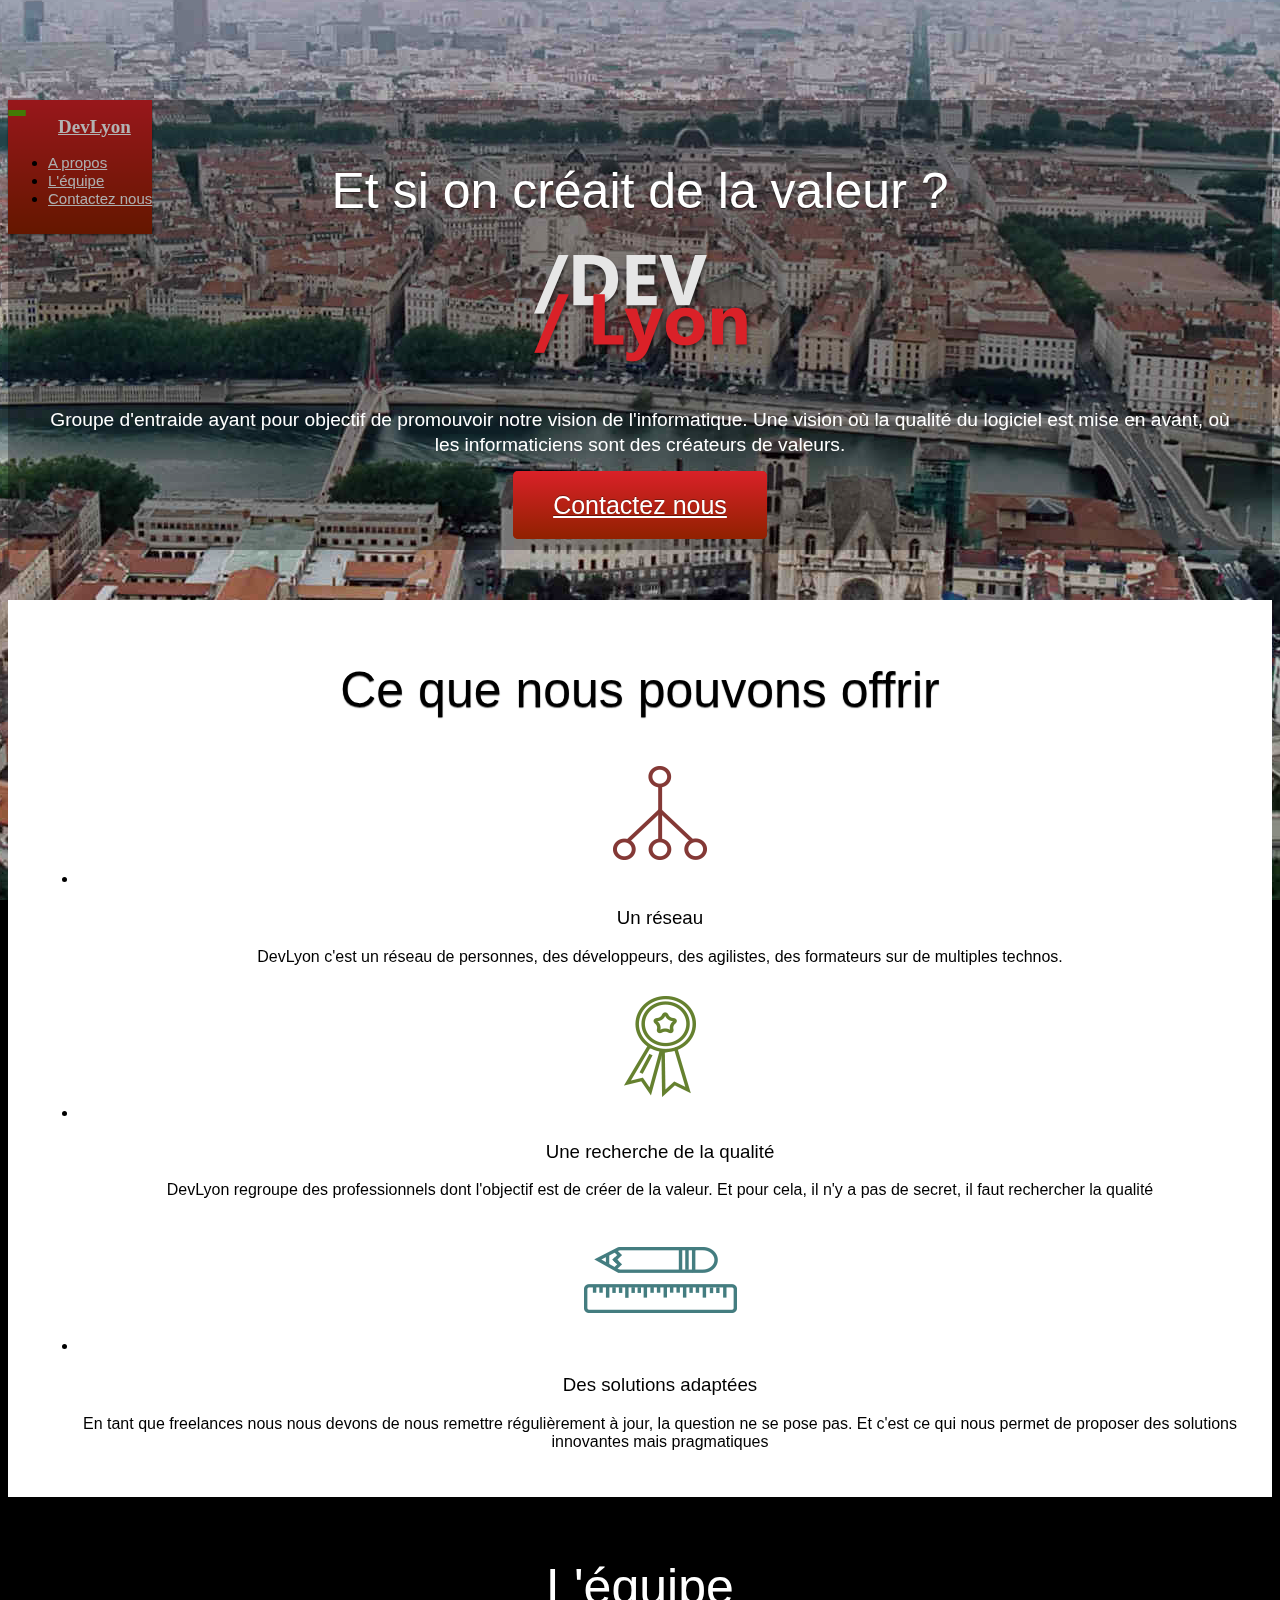
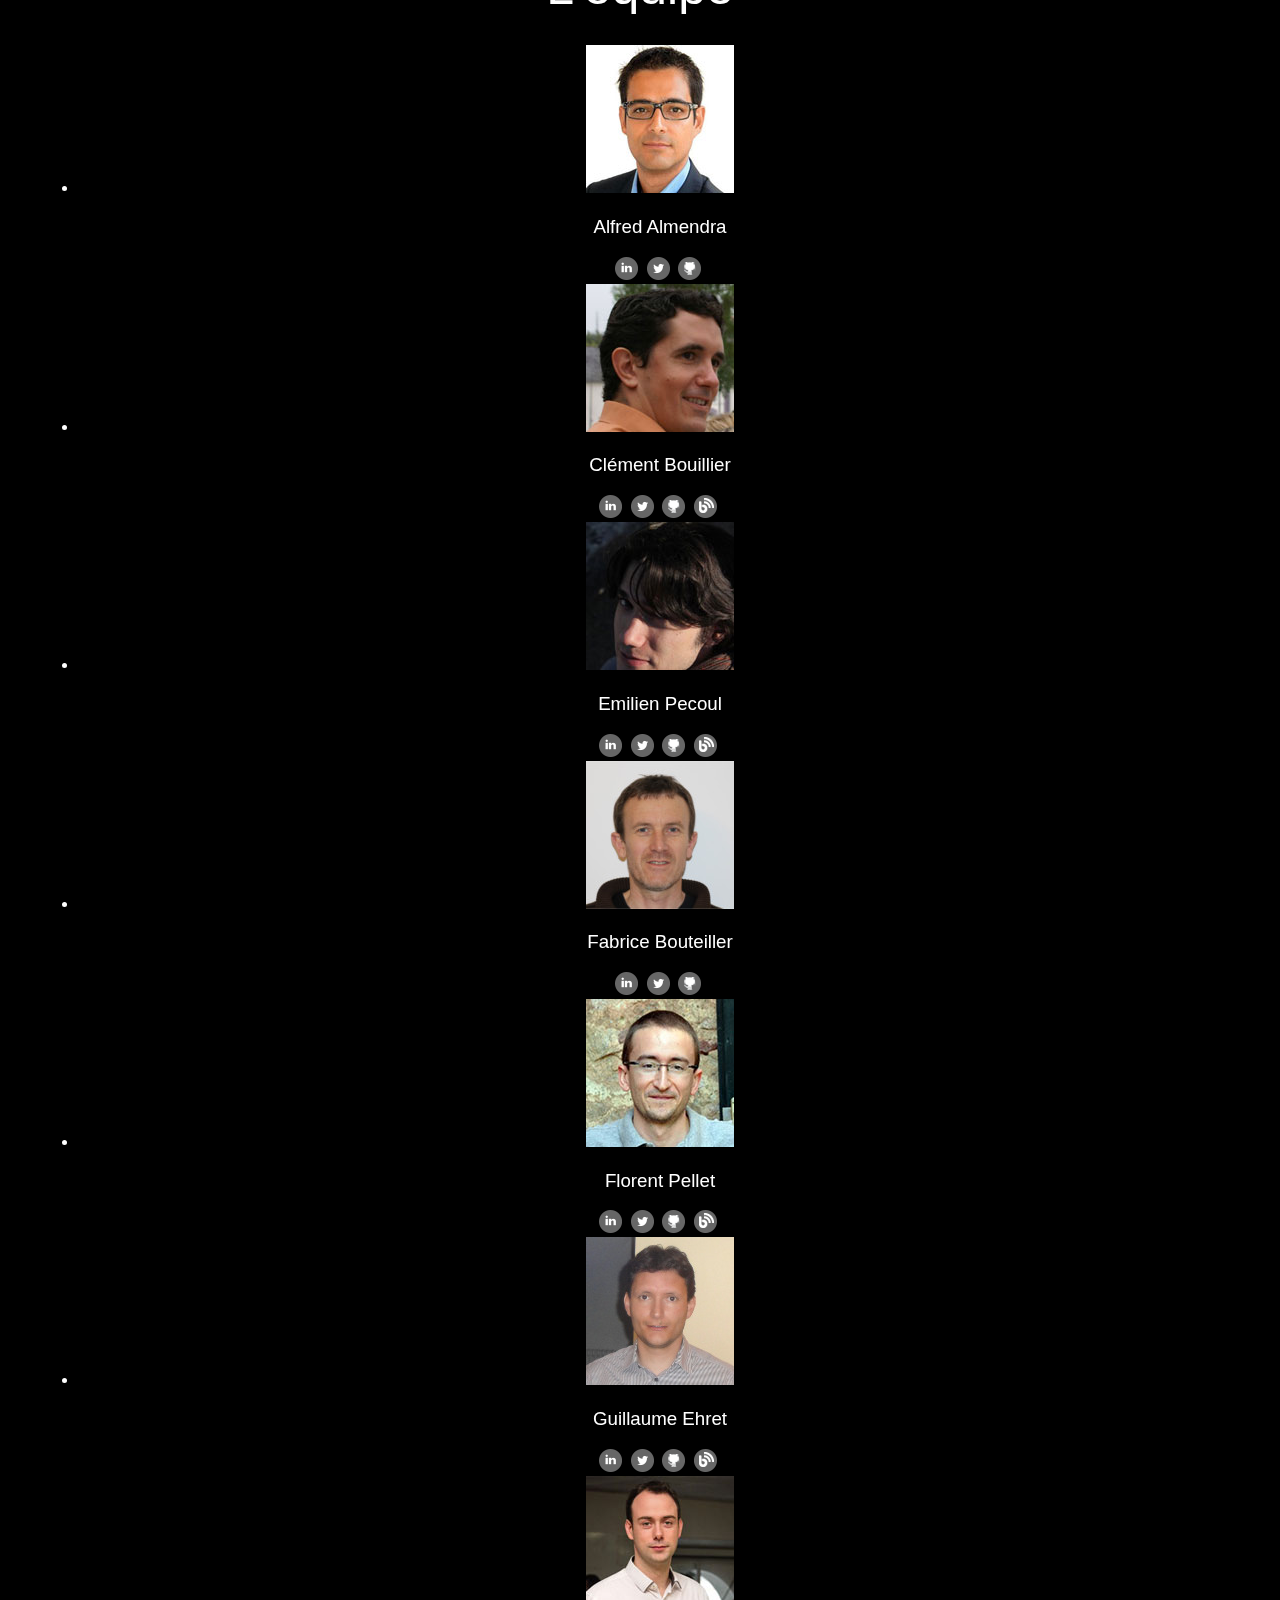
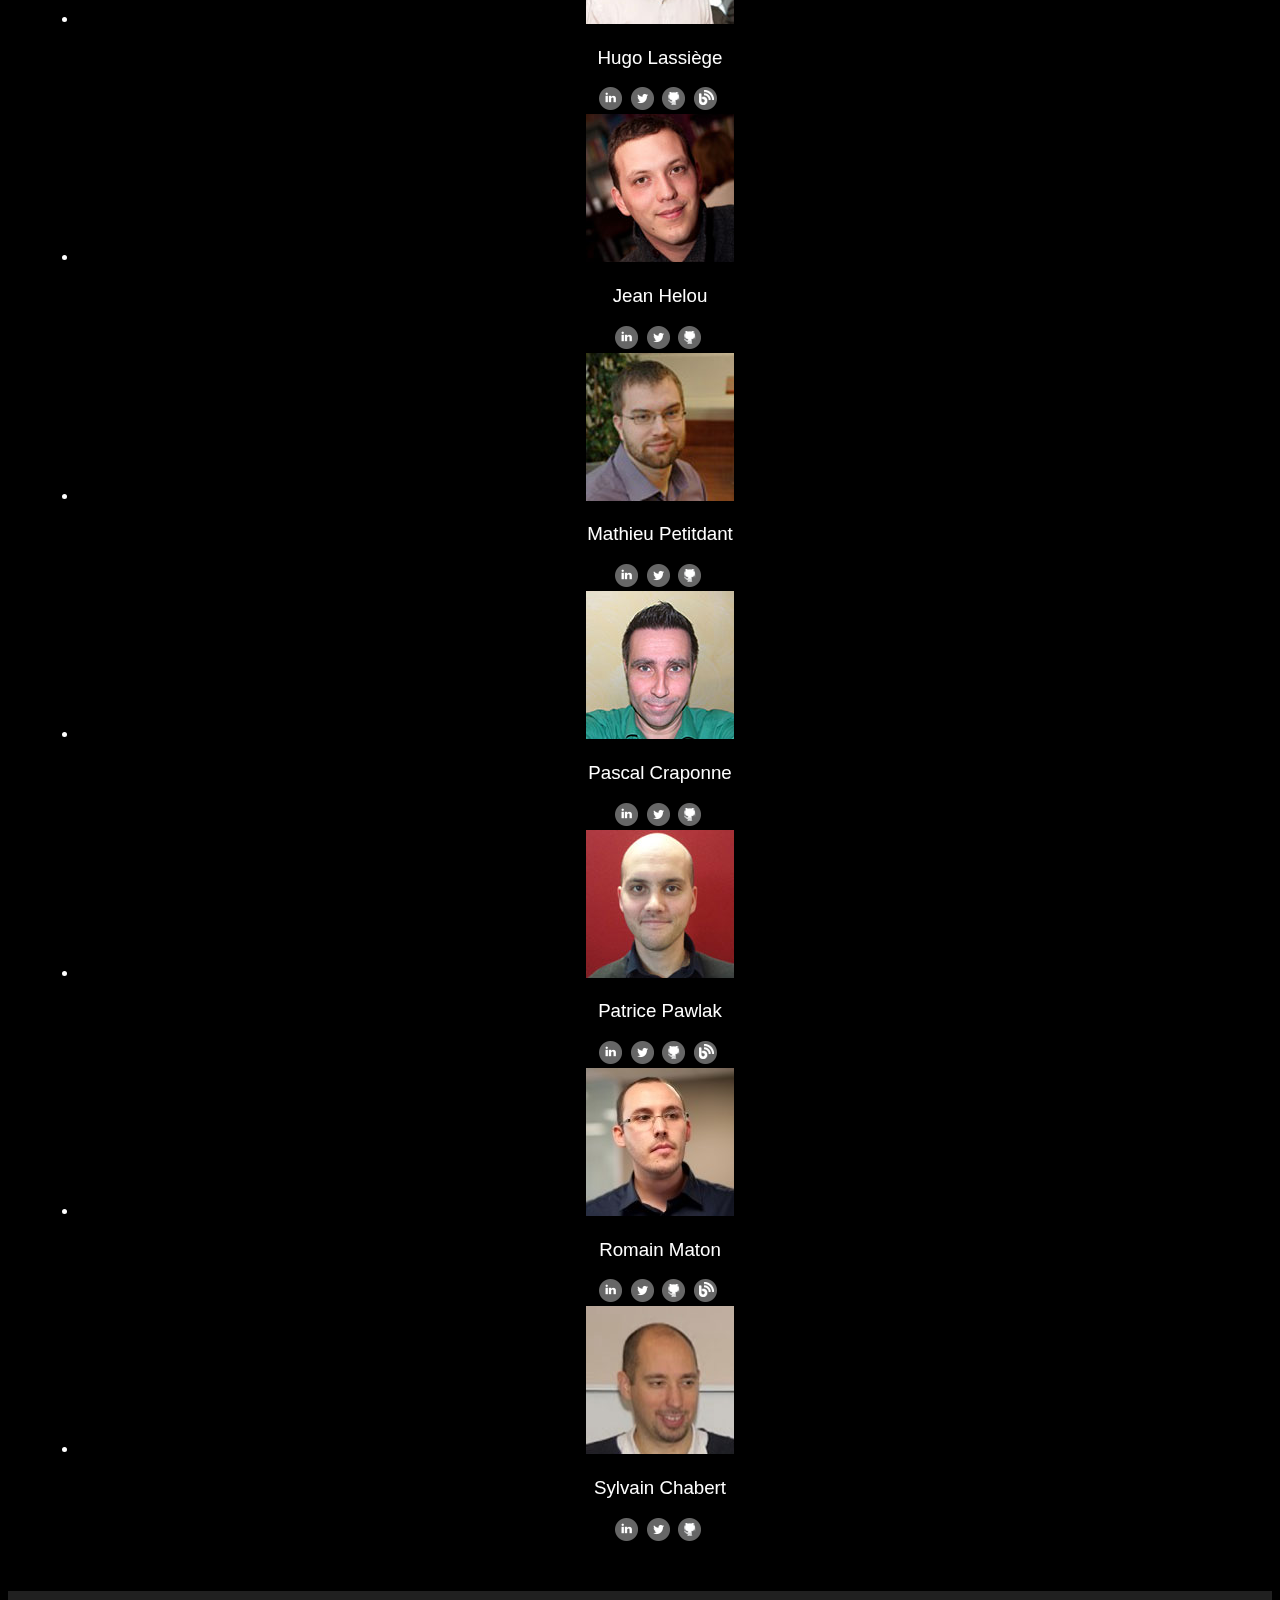
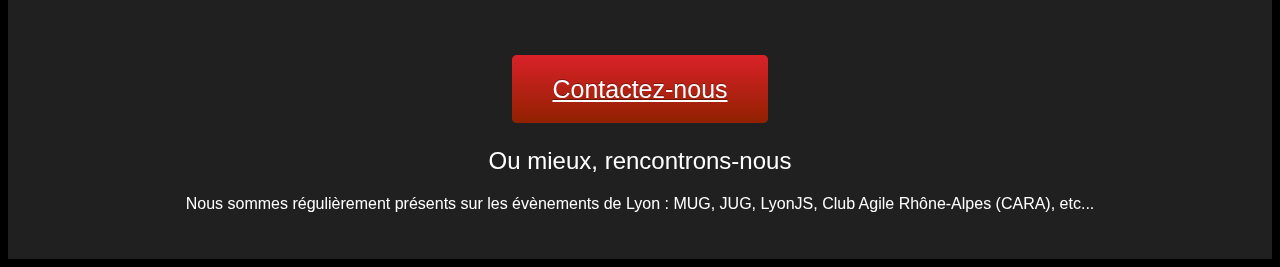
<file: index.html>
﻿<!DOCTYPE html>
<html>
<head>
	<meta http-equiv="X-UA-Compatible" content="IE=edge,chrome=1">
    <meta http-equiv="content-type" content="text/html; charset=UTF-8">
    <title>DevLyon</title>
    <meta name="viewport" content="width=device-width, initial-scale=1.0">
    <meta name="description" content="freelance, lyon, developpement, informatique">
    <link href="http://ajax.aspnetcdn.com/ajax/bootstrap/2.3.2/css/bootstrap.min.css" rel="stylesheet">
    <link href="http://ajax.aspnetcdn.com/ajax/bootstrap/2.3.2/css/bootstrap-responsive.min.css" rel="stylesheet">
    <link href="css/main.css" rel="stylesheet">
</head>
<body>
<div id="big-video-wrap">
    <div class="video-js vjs-default-skin vjs-playing" id="big-video-vid"></div>
</div>

<!-- Navbar -->
<div class="navbar navbar-fixed-top">
    <div class="navbar-inner">
        <div class="container">
            <a class="btn btn-navbar" data-toggle="collapse" data-target=".nav-collapse">
                <span class="icon-bar"></span>
                <span class="icon-bar"></span>
                <span class="icon-bar"></span>
            </a>
            <a class="brand scroller" data-section="html" href="#">DevLyon</a>

            <div class="nav-collapse collapse">
                <ul class="nav pull-right">
                    <li><a href="#" class="scroller" data-section="#about">A propos</a></li>
                    <li><a href="#" class="scroller" data-section="#team">L'équipe</a></li>
                    <li><a href="#" class="scroller" data-section="#contact">Contactez nous</a></li>
                </ul>
            </div>
        </div>
    </div>
</div>
<!-- end Navbar -->


<!-- #intro -->
<div class="main-container">
    <div class="container-fluid" id="intro">
        <div class="container">
            <div class="row span6 center">
                <h1>Et si on créait de la valeur ?</h1>

                <img src="img/logoDevLyon.png"/>
                <p>Groupe d'entraide ayant pour objectif de promouvoir notre vision de l'informatique.
                    Une vision où la qualité du logiciel est mise en avant, où les informaticiens sont des créateurs de valeurs.
                </p>
                <a href="https://docs.google.com/forms/d/1K6MIpv87y0d5Gqb_cn1l7Zlfn8xYAxYa_JT2TCQ4Qfs/prefill" target="_blank" class="btn btn-xlarge btn-purple">Contactez nous</a>
            </div>
        </div>
    </div>
    <!-- ends Intro -->


    <!-- #about -->
    <div class="container-fluid" id="about">
        <div class="container light">
            <h1>Ce que nous pouvons offrir</h1>
            <ul class="thumbnails">
                <li class="span4">
                    <div class="thumbnail">
                        <img alt="" src="img/icon1.png">

                        <h3>Un réseau</h3>

                        <p>DevLyon c'est un réseau de personnes, des développeurs, des agilistes, des formateurs sur de multiples technos.</p>
                    </div>
                </li>

                <li class="span4">
                    <div class="thumbnail">
                        <img alt="" src="img/icon2.png">

                        <h3>Une recherche de la qualité</h3>

                        <p>DevLyon regroupe des professionnels dont l'objectif est de créer de la valeur. Et pour cela, il n'y a pas de secret, il faut rechercher la qualité</p>
                    </div>
                </li>

                <li class="span4">
                    <div class="thumbnail">
                        <img alt="" src="img/icon3.png">

                        <h3>Des solutions adaptées</h3>

                        <p>En tant que freelances nous nous devons de nous remettre régulièrement à jour, la question ne se pose pas. Et c'est ce qui nous permet de proposer des solutions innovantes mais pragmatiques</p>
                    </div>
                </li>
            </ul>
        </div>
    </div>
    <!-- ends About -->


    <!-- #team -->
    <div class="container-fluid" id="team">
        <div class="container dark">
            <h1>L'équipe</h1>
            <ul class="thumbnails">
                <li class="span3">
                    <div class="thumbnail">
                        <img alt="" src="img/alfred_almendra.jpg" class="img-circle img-polaroid" width="148" height="148">

                        <h3>Alfred Almendra</h3>



                        <div class="social">
                            <a title="Profil LinkedIn" href="http://fr.linkedin.com/in/alfredalmendra/fr"><span class='iconSprite linkedin'></span></a>
                            <a title="@AlfredAlmendra" href="https://twitter.com/AlfredAlmendra"><span class='iconSprite twitter'></span></a>
                            <a title="Profil Github" href="https://github.com/alfredalmendra"><span class='iconSprite github'></span></a>
                        </div>
                    </div>
                </li>

                <li class="span3">
                    <div class="thumbnail">
                        <img alt="" src="img/clement_bouillier.jpg" class="img-circle img-polaroid" width="148" height="148">

                        <h3>Clément Bouillier</h3>
                        <div class="social">
                            <a title="Profil LinkedIn" href="http://fr.linkedin.com/pub/clement-bouillier/8/a14/78b/"><span class='iconSprite linkedin'></span></a>
                            <a title="@clem_bouillier" href="https://twitter.com/clem_bouillier"><span class='iconSprite twitter'></span></a>
                            <a title="Profil Github" href="https://github.com/devcrafting"><span class='iconSprite github'></span></a>
                            <a title="Blog" href="http://www.devcrafting.com/blog"><span class='iconSprite blog'></span></a>
                        </div>
                    </div>
                </li>

                <li class="span3">
                    <div class="thumbnail">
                        <img alt="" src="img/emilien_pecoul.jpg" class="img-circle img-polaroid" width="148" height="148">

                        <h3>Emilien Pecoul</h3>


                        <div class="social">
                            <a title="Profil LinkedIn" href="http://fr.linkedin.com/pub/emilien-pecoul/53/91/6a0"><span class='iconSprite linkedin'></span></a>
                            <a title="@Ouarzy" href="https://twitter.com/Ouarzy"><span class='iconSprite twitter'></span></a>
                            <a title="Profil Github" href="https://github.com/Ouarzy"><span class='iconSprite github'></span></a>
                            <a title="Blog" href="http://ouarzy.blog4ever.com/"><span class='iconSprite blog'></span></a>
                        </div>
                    </div>
                </li>

                <li class="span3">
                    <div class="thumbnail">
                        <img alt="" src="img/fabrice_bouteiller.jpg" class="img-circle img-polaroid" width="148" height="148">

                        <h3>Fabrice Bouteiller</h3>

                        <div class="social">
                            <a title="Profil LinkedIn" href="https://www.linkedin.com/in/fabrice-bouteiller"><span class='iconSprite linkedin'></span></a>
                            <a title="@f_bouteiller" href="https://twitter.com/f_bouteiller"><span class='iconSprite twitter'></span></a>
                            <a title="Profil Github" href="https://github.com/fbouteiller"><span class='iconSprite github'></span></a>
                        </div>
                    </div>
                </li>

                <li class="span3">
                    <div class="thumbnail">
                        <img alt="" src="img/florent_pellet.jpg" class="img-circle img-polaroid" width="148" height="148">

                        <h3>Florent Pellet</h3>


                        <div class="social">
                            <a title="Profil LinkedIn" href="http://fr.linkedin.com/in/florentpellet"><span class='iconSprite linkedin'></span></a>
                            <a title="@florentpellet" href="https://twitter.com/florentpellet"><span class='iconSprite twitter'></span></a>
                            <a title="Profil Github" href="https://github.com/fpellet"><span class='iconSprite github'></span></a>
                            <a title="CV" href="http://www.florentpellet.fr"><span class='iconSprite blog'></span></a>
                        </div>
                    </div>
                </li>

                <li class="span3">
                    <div class="thumbnail">
                        <img alt="Guillaume Ehret" src="img/guillaume_ehret.jpg" class="img-circle img-polaroid" width="148" height="148">
                        <h3>Guillaume Ehret</h3>
                        <div class="social">
                            <a title="Profil LinkedIn" href="https://fr.linkedin.com/in/guehret"><span class='iconSprite linkedin'></span></a>
                            <a title="@rmat0n" href="https://twitter.com/guillaumeehret"><span class='iconSprite twitter'></span></a>
                            <a title="Profil Github" href="https://github.com/javamind"><span class='iconSprite github'></span></a>
                            <a title="Blog" href="http://javamind-fr.blogspot.fr"><span class='iconSprite blog'></span></a>
                        </div>
                    </div>
                </li>

                <li class="span3">
                    <div class="thumbnail">
                        <img alt="" src="img/hugo_lassiege.jpg" class="img-circle img-polaroid" width="148" height="148">

                        <h3>Hugo Lassiège</h3>


                        <div class="social">
                            <a title="Profil LinkedIn" href="http://fr.linkedin.com/in/hugolassiege"><span class='iconSprite linkedin'></span></a>
                            <a title="@hugolassiege" href="https://twitter.com/hugolassiege"><span class='iconSprite twitter'></span></a>
                            <a title="Profil Github" href="https://github.com/hlassiege"><span class='iconSprite github'></span></a>
                            <a title="Blog" href="http://www.eventuallycoding.com"><span class='iconSprite blog'></span></a>
                        </div>
                    </div>
                </li>

                <li class="span3">
                    <div class="thumbnail">
                        <img alt="" src="img/jean_helou.jpg" class="img-circle img-polaroid" width="148" height="148">

                        <h3>Jean Helou</h3>


                        <div class="social">
                            <a title="Profil LinkedIn" href="http://www.linkedin.com/in/jeanhelou"><span class='iconSprite linkedin'></span></a>
                            <a title="@jeanhelou" href="https://twitter.com/jeanhelou"><span class='iconSprite twitter'></span></a>
                            <a title="Profil Github" href="https://github.com/jeantil"><span class='iconSprite github'></span></a>
                        </div>
                    </div>
                </li>

                <li class="span3">
                    <div class="thumbnail">
                        <img alt="" src="img/mathieu_petitdant.jpg" class="img-circle img-polaroid" width="148" height="148">

                        <h3>Mathieu Petitdant</h3>


                        <div class="social">
                            <a title="Profil LinkedIn" href="http://www.linkedin.com/in/mpetitdant"><span class='iconSprite linkedin'></span></a>
                            <a title="@mpetitdant" href="https://twitter.com/mpetitdant"><span class='iconSprite twitter'></span></a>
                            <a title="Profil Github" href="https://github.com/mpetitdant"><span class='iconSprite github'></span></a>
                        </div>
                    </div>
                </li>

                <li class="span3">
                    <div class="thumbnail">
                        <img alt="" src="img/pascal_craponne.jpg" class="img-circle img-polaroid" width="148" height="148">

                        <h3>Pascal Craponne</h3>


                        <div class="social">
                            <a title="Profil LinkedIn" href="http://fr.linkedin.com/in/pascalcraponne"><span class='iconSprite linkedin'></span></a>
                            <a title="@picrap" href="https://twitter.com/picrap"><span class='iconSprite twitter'></span></a>
                            <a title="Profil Github" href="https://github.com/picrap"><span class='iconSprite github'></span></a>
                        </div>
                    </div>
                </li>

                <li class="span3">
                    <div class="thumbnail">
                        <img alt="" src="img/patrice_pawlak.jpg" class="img-circle img-polaroid" width="148" height="148">

                        <h3>Patrice Pawlak</h3>


                        <div class="social">
                            <a title="Profil LinkedIn" href="http://www.linkedin.com/pub/patrice-pawlak/8/b85/19a"><span class='iconSprite linkedin'></span></a>
                            <a title="@Ponytech_net" href="https://twitter.com/Ponytech_net"><span class='iconSprite twitter'></span></a>
                            <a title="Profil Github" href="https://github.com/ppawlak"><span class='iconSprite github'></span></a>
                            <a title="Blog" href="http://ponytech.net"><span class='iconSprite blog'></span></a>
                        </div>
                    </div>
                </li>

                <li class="span3">
                    <div class="thumbnail">
                        <img alt="Romain Maton" src="img/romain_maton.jpg" class="img-circle img-polaroid" width="148" height="148">
                        <h3>Romain Maton</h3>
                        <div class="social">
                            <a title="Profil LinkedIn" href="https://www.linkedin.com/in/rmaton"><span class='iconSprite linkedin'></span></a>
                            <a title="@rmat0n" href="https://twitter.com/rmat0n"><span class='iconSprite twitter'></span></a>
                            <a title="Profil Github" href="https://github.com/rmat0n"><span class='iconSprite github'></span></a>
                            <a title="Blog" href="http://www.web-tambouille.fr"><span class='iconSprite blog'></span></a>
                        </div>
                    </div>
                </li>

                <li class="span3">
                    <div class="thumbnail">
                        <img alt="" src="img/sylvain_chabert.jpg" class="img-circle img-polaroid" width="148" height="148">

                        <h3>Sylvain Chabert</h3>


                        <div class="social">
                            <a title="Profil LinkedIn" href="http://www.linkedin.com/in/sylvainchabert"><span class='iconSprite linkedin'></span></a>
                            <a title="@ChabertSylvain" href="https://twitter.com/ChabertSylvain"><span class='iconSprite twitter'></span></a>
                            <a title="Profil Github" href="https://github.com/chcap"><span class='iconSprite github'></span></a>
                        </div>
                    </div>
                </li>
            </ul>
        </div>
    </div>
    <!-- End Team -->


    <!-- #contact -->
    <div class="container-fluid" id="contact">
        <div class="container dark">
            <h1><a href="https://docs.google.com/forms/d/1K6MIpv87y0d5Gqb_cn1l7Zlfn8xYAxYa_JT2TCQ4Qfs/prefill" target="_blank" class="btn btn-xlarge btn-purple">Contactez-nous</a></h1>

            <div class="row span6 center">
                <h2>Ou mieux, rencontrons-nous</h2>

                <p>Nous sommes régulièrement présents sur les évènements de Lyon : MUG, JUG, LyonJS, Club Agile Rhône-Alpes (CARA), etc...</p>
            </div>
        </div>
    </div>
    <!-- End Contact -->
</div>
<script src="http://ajax.aspnetcdn.com/ajax/jQuery/jquery-1.10.2.min.js"></script>
<script src="http://ajax.aspnetcdn.com/ajax/jquery.ui/1.10.3/jquery-ui.min.js"></script>
<script src="http://ajax.aspnetcdn.com/ajax/modernizr/modernizr-2.7.1.js"></script>
<script src="http://ajax.aspnetcdn.com/ajax/bootstrap/2.3.2/bootstrap.min.js"></script>
<script>
    $(function () {
        $(window).scroll(function () {
            // global scroll to top button
            if ($(this).scrollTop() > 300) {
                $('.scrolltop').fadeIn();
            } else {
                $('.scrolltop').fadeOut();
            }
        });

        // scroll nav
        $('.scroller').click(function () {
            var section = $($(this).data("section"));
            var top = section.offset().top - 82;
            $("html, body").animate({ scrollTop: top }, 700);
            return false;
        });
    });
</script>
<script>
  (function(i,s,o,g,r,a,m){i['GoogleAnalyticsObject']=r;i[r]=i[r]||function(){
  (i[r].q=i[r].q||[]).push(arguments)},i[r].l=1*new Date();a=s.createElement(o),
  m=s.getElementsByTagName(o)[0];a.async=1;a.src=g;m.parentNode.insertBefore(a,m)
  })(window,document,'script','//www.google-analytics.com/analytics.js','ga');

  ga('create', 'UA-34848173-2', 'devlyon.fr');
  ga('send', 'pageview');

</script>
</body>
</html>
</file>
<file: css/main.css>
@font-face {
  font-family: 'Open Sans';
  font-style: normal;
  font-weight: 300;
  src: local('Open Sans Light'), local('OpenSans-Light'), url(http://themes.googleusercontent.com/static/fonts/opensans/v6/DXI1ORHCpsQm3Vp6mXoaTXhCUOGz7vYGh680lGh-uXM.woff) format('woff');
}
@font-face {
  font-family: 'Open Sans';
  font-style: normal;
  font-weight: 400;
  src: local('Open Sans'), local('OpenSans'), url(http://themes.googleusercontent.com/static/fonts/opensans/v6/cJZKeOuBrn4kERxqtaUH3T8E0i7KZn-EPnyo3HZu7kw.woff) format('woff');
}
@font-face {
  font-family: 'Open Sans';
  font-style: normal;
  font-weight: 700;
  src: local('Open Sans Bold'), local('OpenSans-Bold'), url(http://themes.googleusercontent.com/static/fonts/opensans/v6/k3k702ZOKiLJc3WVjuplzHhCUOGz7vYGh680lGh-uXM.woff) format('woff');
}
@font-face {
  font-family: 'Raleway';
  font-style: normal;
  font-weight: 200;
  src: local('Raleway ExtraLight'), local('Raleway-ExtraLight'), url(http://themes.googleusercontent.com/static/fonts/raleway/v6/8KhZd3VQBtXTAznvKjw-kxsxEYwM7FgeyaSgU71cLG0.woff) format('woff');
}

/* Setup Styles  */

body {
	background-color : #000;
	background-size:150%;
	font-family:'Open Sans',sans-serif;
}

a, a:visited{color:#d54872;
	
	-webkit-transition:all .1s linear;
	-moz-transition:all .1s linear;
	-ms-transition:all .1s linear;
	-o-transition:all .1s linear;
	transition:all .1s linear;
	
}
a:hover,a:active{color:#a43053;
	text-decoration: none;
}


h1,h2,h3,h4,h5,h6 {
	font-weight:300;
}

h1 {
	font-weight:300;
	font-size:50px;
	text-align:center;
	line-height:55px;
	text-shadow:0 1px 1px rgba(0,0,0,0.6);
	margin-bottom:30px;
}

.dark {
	color:#fff;
}

.center {
	float:none;
	margin:0 auto;
}

/* Main Container Styles  */

.main-container {
	position:relative;
}

.main-container .container {
	padding:30px;
}

/* Section Styles  */

#intro {
	margin-top:100px;
	text-align:center;
	min-height:400px;
	padding:0 0 50px;
    font-size: 1.2em;
}

#intro h1 {
	color:#fff;
}

#intro p {
	padding:15px 0;
	color:#fff;
	line-height: 25px;
}

#intro .container {
	background-color: rgba(0, 0, 0, 0.3);
}

#about {
	background:#fff;
}

#team {
	background:#000;
	background:rgba(0,0,0,0.8);
}
#contact {
	background:#202020;
	text-align:center;
}


/* Navbar Styles  */

.navbar-fixed-top {
	margin-bottom:0;
	position: fixed;
	border-top: none;
}

.navbar-fixed-top.scroll {
	opacity:.96;
}

.navbar-inner {
	border-bottom:0 none;
	-webkit-box-shadow:0 1px 2px rgba(0,0,0,0.5);
	-moz-box-shadow:0 1px 2px rgba(0,0,0,0.5);
	box-shadow:0 1px 2px rgba(0,0,0,0.5);
	filter:none;
	padding-top: 10px;
	padding-bottom: 10px;
	
	background-color:#da2128!important;
	background-repeat:repeat-x;
	filter:progid:DXImageTransform.Microsoft.gradient(startColorstr="#da2128",endColorstr="#902100");
	background-image:-khtml-gradient(linear,left top,left bottom,from(#da2128),to(#902100));
	background-image:-moz-linear-gradient(top,#da2128,#902100);
	background-image:-ms-linear-gradient(top,#da2128,#902100);
	background-image:-webkit-gradient(linear,left top,left bottom,color-stop(0%,#da2128),color-stop(100%,#902100));
	background-image:-webkit-linear-gradient(top,#da2128,#902100);
	background-image:-o-linear-gradient(top,#da2128,#902100);
	background-image:linear-gradient(#da2128,#902100);
}

.navbar .brand {
	font-size:19px;
	text-shadow:none;
	font-family: raleway;
	color: #fff!important;
	padding-bottom: 10px;
	padding-left: 20px;
	padding-right: 20px;
	padding-top: 10px;
	font-weight: bold;
}

.navbar .nav.pull-right {
	top:0;
}

.navbar .nav > li > a {
	color:#F8F8F8;
	font-size:15px;
	font-weight:300;
	text-shadow:none;
	-webkit-transition:all .1s linear;
	-moz-transition:all .1s linear;
	-ms-transition:all .1s linear;
	-o-transition:all .1s linear;
	transition:all .1s linear;
}

.navbar .nav li a:hover,.navbar .nav li a:focus{
	color:#F8F8F8;	
}

.navbar .nav > li > a:hover {
	color:#ccc;
}


.navbar .nav > li.active > a,.navbar .nav > li.active:hover > a,.navbar .nav > .active > a,.navbar .nav > .active > a:hover,.navbar .nav > .active > a:focus {
	padding-bottom:4px;
	-webkit-box-shadow:none;
	box-shadow:none;
	-moz-box-shadow:none;
	background:none;
	color:#fff;
}

.btn-dropnav {
	float:right;
	margin-left:5px;
	margin-right:5px;
	padding:7px 10px;
	display:none;
}

.btn-dropnav .icon-bar {
	background-color:#F5F5F5;
	-webkit-box-shadow:0 1px 0 rgba(0,0,0,0.25);
	-moz-box-shadow:0 1px 0 rgba(0,0,0,0.25);
	box-shadow:0 1px 0 rgba(0,0,0,0.25);
	display:block;
	height:2px;
	width:18px;
}

.btn-dropnav .icon-bar + .icon-bar {
	margin-top:3px;
}

.navbar .nav li.dropdown.open > .dropdown-toggle,.navbar .nav li.dropdown.active > .dropdown-toggle,.navbar .nav li.dropdown.open.active > .dropdown-toggle {
	background:none;
	color:#fff;
}

.dropdown-menu li > a:hover,.dropdown-menu li > a:focus,.dropdown-submenu:hover > a {
	background-color:#8d2040!important;
	text-decoration:none;
	color:#fff;
	filter:progid:DXImageTransform.Microsoft.gradient(startColorstr="#d54872",endColorstr="#8d2040");
	background-image:-khtml-gradient(linear,left top,left bottom,from(#d54872),to(#8d2040));
	background-image:-moz-linear-gradient(top,#d54872,#8d2040);
	background-image:-ms-linear-gradient(top,#d54872,#8d2040);
	background-image:-webkit-gradient(linear,left top,left bottom,color-stop(0%,#d54872),color-stop(100%,#8d2040));
	background-image:-webkit-linear-gradient(top,#d54872,#8d2040);
	background-image:-o-linear-gradient(top,#d54872,#8d2040);
	background-image:linear-gradient(#d54872,#8d2040);
	background-repeat:repeat-x;
	filter:progid:DXImageTransform.Microsoft.gradient(startColorstr='#475B77',endColorstr='#475B77',GradientType=0);
}

.navbar .btn-navbar .icon-bar {
	display:block;
	width:18px;
	height:2px;
	background-color:#5FAF08;
	-webkit-border-radius:1px;
	-moz-border-radius:1px;
	border-radius:1px;
	-webkit-box-shadow:none;
	-moz-box-shadow:none;
	box-shadow:none;
}

.navbar .btn-navbar {
	margin-right: 30px;
}


.thumbnail {
	text-align:center;
	border:0;
	box-shadow:none;
	-moz-box-shadow:none;
	-o-box-shadow:none;
	-webkit-box-shadow:none;
}

@media (max-width: 979px) {

	.nav-collapse .nav > li > a:hover,.nav-collapse .dropdown-menu a:hover {
		background:none!important;
	}
	
	.nav-collapse .nav > li > a,.nav-collapse .dropdown-menu a {
		color:#ccc;
	}
	
	.navbar .brand {
		padding:8px 0 0 40px;
	}
	
	body {
		padding-right:0;
		padding-left:0;
		background-size:250%;
	}
	
	#intro {
	margin-top:45px;
	}
}

@media (max-width: 767px) {
	body {
		padding-right:0;
		padding-left:0;
		background-size:330%;
	}
}

@media (max-width: 480px) {
	body {
		background-size:420%;
	}
}

@media (max-width: 979px) and (min-width: 768px)  {
	#team .span3 {width: 210px;}
}

.btn-purple {
	background-color:#902100!important;
	filter:progid:DXImageTransform.Microsoft.gradient(startColorstr="#da2128",endColorstr="#902100");
	background-image:-khtml-gradient(linear,left top,left bottom,from(#da2128),to(#902100));
	background-image:-moz-linear-gradient(top,#da2128,#902100);
	background-image:-ms-linear-gradient(top,#da2128,#902100);
	background-image:-webkit-gradient(linear,left top,left bottom,color-stop(0%,#da2128),color-stop(100%,#902100));
	background-image:-webkit-linear-gradient(top,#da2128,#902100);
	background-image:-o-linear-gradient(top,#da2128,#902100);
	background-image:linear-gradient(#da2128,#902100);
	border-color: #902100 #902100 #702100;
	color:#fff!important;
	text-shadow:0 -1px 0 rgba(0,0,0,0.36);
	-webkit-font-smoothing:antialiased;
}

.btn-xlarge {
	padding:20px 40px;
	font-size:25px;
	-webkit-border-radius:5px;
	-moz-border-radius:5px;
	border-radius:5px;
}

/*	Team Social Icon Styles */


.social{
	text-align: center;
}
.social img {
	-webkit-transition:all .5s ease;
	-moz-transition:all .5s ease;
	-o-transition:all .5s ease;
	-ms-transition:all .5s ease;
	transition:all .5s ease;
	margin-right: 4px;
}

.social img:hover {
	-webkit-transform:rotate(-15deg);
	-moz-transform:rotate(-15deg);
	-o-transform:rotate(-15deg);
	-ms-transform:rotate(-15deg);
	transform:rotate(-15deg);
}

/*	BigVideo Styles */


#big-video-wrap {
	overflow:hidden;
	position:fixed;
	height:100%;
	width:100%;
	top:0;
	left:0;
}

#big-video-vid,#big-video-image {
	position:absolute;
	
	display: block; 
	
	background-image: url('../img/lyon.jpeg'); 
	background-position: center;
	background-repeat: no-repeat;
	
	top: -94px;
	width: 100%; 
	height: 1046px;
	
	opacity: 0.8;
}

#big-video-control-container {
	position:fixed;
	bottom:20px;
	padding:0 20px;
	width:100%;
	-webkit-transition-duration:.6s;
	-moz-transition-duration:.6s;
	-ms-transition-duration:.6s;
	-o-transition-duration:.6s;
	transition-duration:.6s;
}

#big-video-control {
	width:100%;
	height:16px;
	position:relative;
	display:none;
}

.iconSprite { background: url('../img/iconSprite.png') no-repeat top left; width: 23px; height: 23px; display: inline-block; margin-right: 4px;  } 
.iconSprite.email { background-position: 0px 0px;  } 
.iconSprite.github { background-position: 0px -33px;  } 
.iconSprite.linkedin { background-position: 0px -66px;  } 
.iconSprite.twitter { background-position: 0px -99px;  } 
.iconSprite.blog { background-position: 0px -132px;  }
</file>
